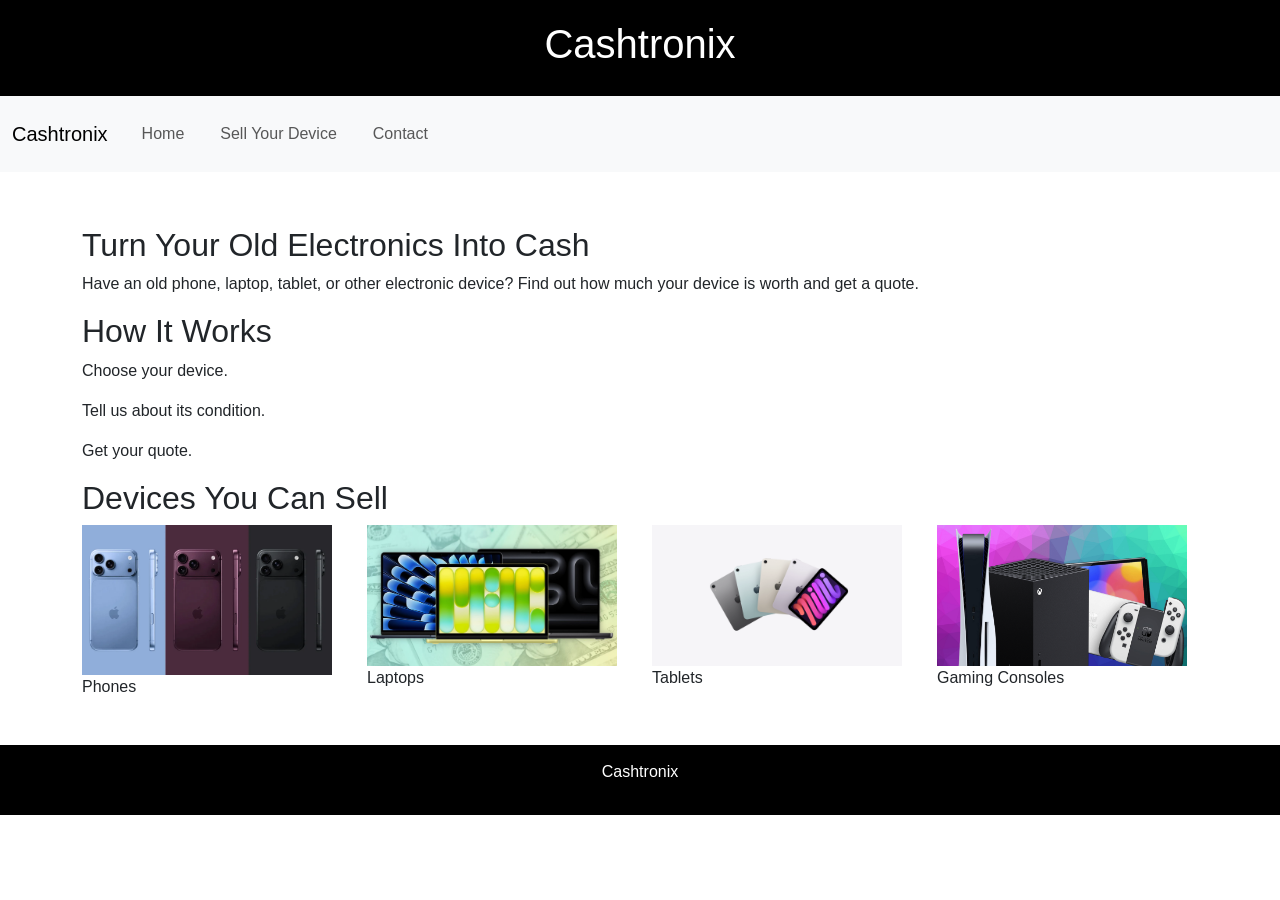
<file: AD-5310-Project/index.html>
<!DOCTYPE html>
<html lang="en">
<head>
    <meta charset="UTF-8">
    <meta name="viewport" content="width=device-width, initial-scale=1.0">
    <title>Cashtronix</title>
    <link href="https://cdn.jsdelivr.net/npm/bootstrap@5.3.3/dist/css/bootstrap.min.css" rel="stylesheet">
    <link rel="stylesheet" href="styles/main.css">
    <script type="text/javascript" src="scripts/main.js" defer></script>
</head>

<body>

    <header>
        <h1>Cashtronix</h1>
    </header>

    <nav class="navbar navbar-expand-lg bg-body-tertiary">
        <div class="container-fluid">
            <span class="navbar-brand">Cashtronix</span>

            <button class="navbar-toggler" type="button" data-bs-toggle="collapse" data-bs-target="#navbarNav">
                <span class="navbar-toggler-icon"></span>
            </button>

            <div class="collapse navbar-collapse" id="navbarNav">
                <div class="navbar-nav">
                    <a class="nav-link" href="index.html">Home</a>
                    <a class="nav-link" href="sell.html">Sell Your Device</a>
                    <a class="nav-link" href="contact.html">Contact</a>
                </div>
            </div>
        </div>
    </nav>

    <main class="container mt-4">
        <h2>Turn Your Old Electronics Into Cash</h2>

        <p>
            Have an old phone, laptop, tablet, or other electronic device?
            Find out how much your device is worth and get a quote.
        </p>

        <h2>How It Works</h2>

        <p>Choose your device.</p>
        <p>Tell us about its condition.</p>
        <p>Get your quote.</p>

        <h2>Devices You Can Sell</h2>

        <div class="row">

            <div class="col col-sm-6 col-md-4 col-lg-3">
                <figure>
                    <img src="images/iPhone.jpg">
                    <figcaption>Phones</figcaption>
                </figure>
            </div>

            <div class="col col-sm-6 col-md-4 col-lg-3">
                <figure>
                    <img src="images/Laptop.jpg">
                    <figcaption>Laptops</figcaption>
                </figure>
            </div>

            <div class="col col-sm-6 col-md-4 col-lg-3">
                <figure>
                    <img src="images/Tablet.jpg">
                    <figcaption>Tablets</figcaption>
                </figure>
            </div>

            <div class="col col-sm-6 col-md-4 col-lg-3">
                <figure>
                    <img src="images/Consoles.jpg">
                    <figcaption>Gaming Consoles</figcaption>
                </figure>
            </div>

        </div>

    </main>

    <footer>
        <p>Cashtronix</p>
    </footer>

    <script src="https://cdn.jsdelivr.net/npm/bootstrap@5.3.3/dist/js/bootstrap.bundle.min.js"></script>

</body>
</html>
</file>
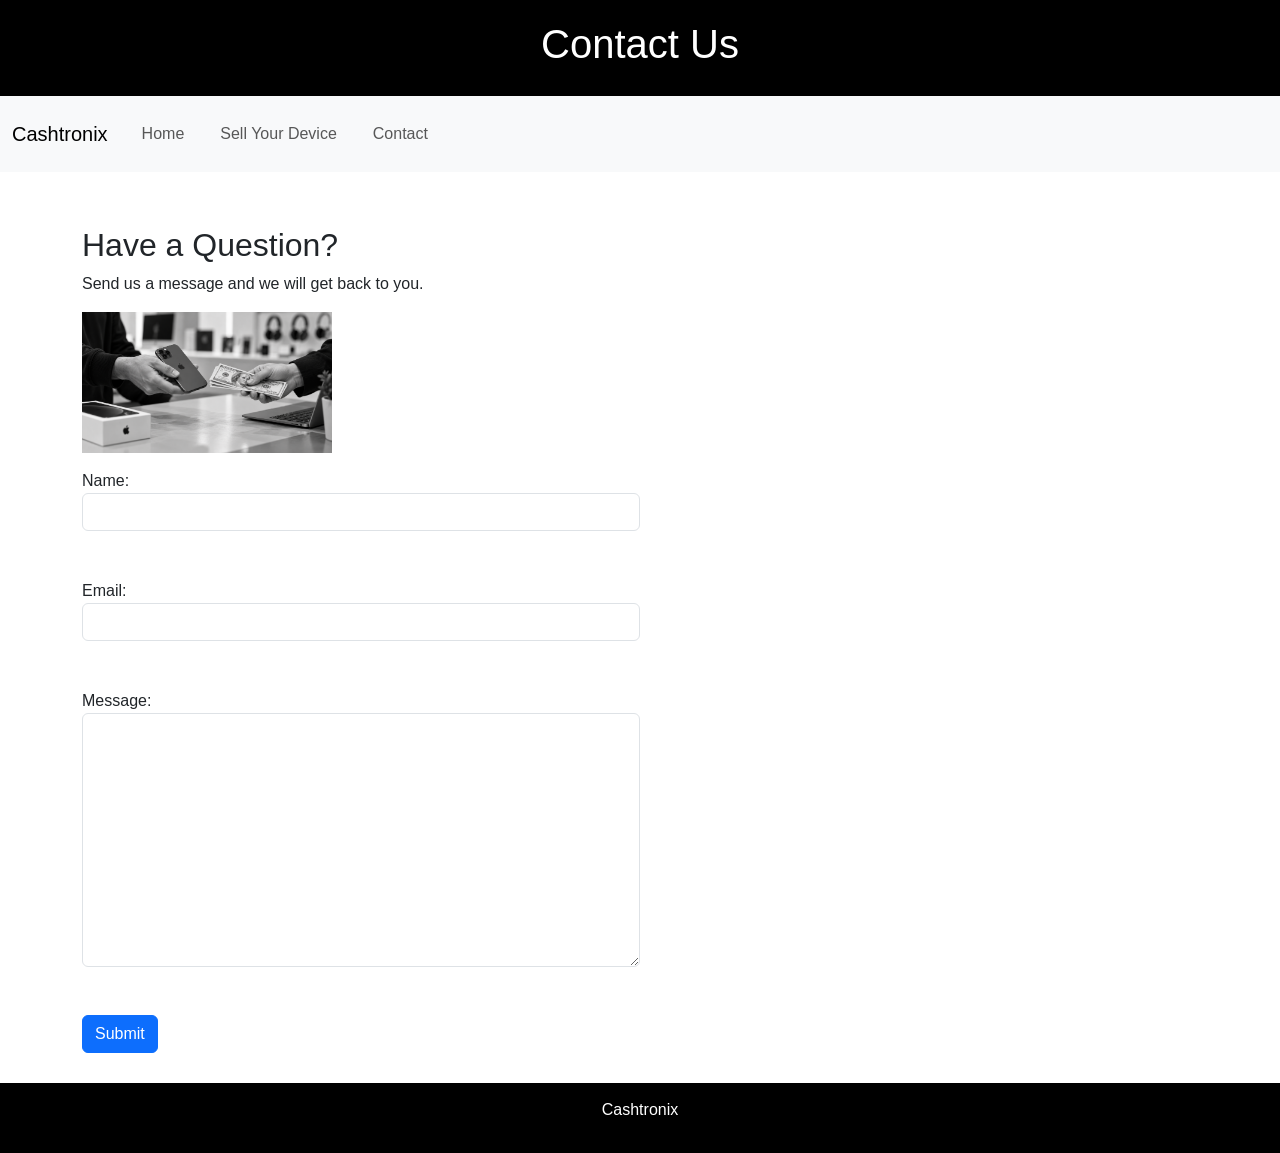
<file: AD-5310-Project/contact.html>
<!DOCTYPE html>
<html lang="en">
<head>
    <meta charset="UTF-8">
    <meta name="viewport" content="width=device-width, initial-scale=1.0">
    <title>Cashtronix</title>
    <link href="https://cdn.jsdelivr.net/npm/bootstrap@5.3.3/dist/css/bootstrap.min.css" rel="stylesheet">
    <link rel="stylesheet" href="styles/main.css">
    <script type="text/javascript" src="scripts/main.js" defer></script>
</head>

<body>

    <header>
        <h1>Contact Us</h1>
    </header>

    <nav class="navbar navbar-expand-lg bg-body-tertiary">
        <div class="container-fluid">
            <span class="navbar-brand">Cashtronix</span>

            <button class="navbar-toggler" type="button" data-bs-toggle="collapse" data-bs-target="#navbarNav">
                <span class="navbar-toggler-icon"></span>
            </button>

            <div class="collapse navbar-collapse" id="navbarNav">
                <div class="navbar-nav">
                    <a class="nav-link" href="index.html">Home</a>
                    <a class="nav-link" href="sell.html">Sell Your Device</a>
                    <a class="nav-link" href="contact.html">Contact</a>
                </div>
            </div>
        </div>
    </nav>

    <main class="container mt-4">
        <h2>Have a Question?</h2>

        <p>Send us a message and we will get back to you.</p>
        <figure>
            <img src="images/trade.jpg">
        </figure>

        <form name="contact" class="col-md-6">

            <label for="name">Name:</label><br>
            <input type="text" class="form-control" name="name" id="name">

            <br><br>

            <label for="email">Email:</label><br>
            <input type="email" class="form-control" name="email" id="email">

            <br><br>

            <label for="message">Message:</label><br>
            <textarea name="message" id="message" rows="10" cols="30" class="form-control"></textarea>

            <br><br>

            <input type="submit" name="submit" value="Submit" class="btn btn-primary">

        </form>

    </main>

    <footer>
        <p>Cashtronix</p>
    </footer>
    <script src="https://cdn.jsdelivr.net/npm/bootstrap@5.3.3/dist/js/bootstrap.bundle.min.js"></script>
</body>
</html>
</file>
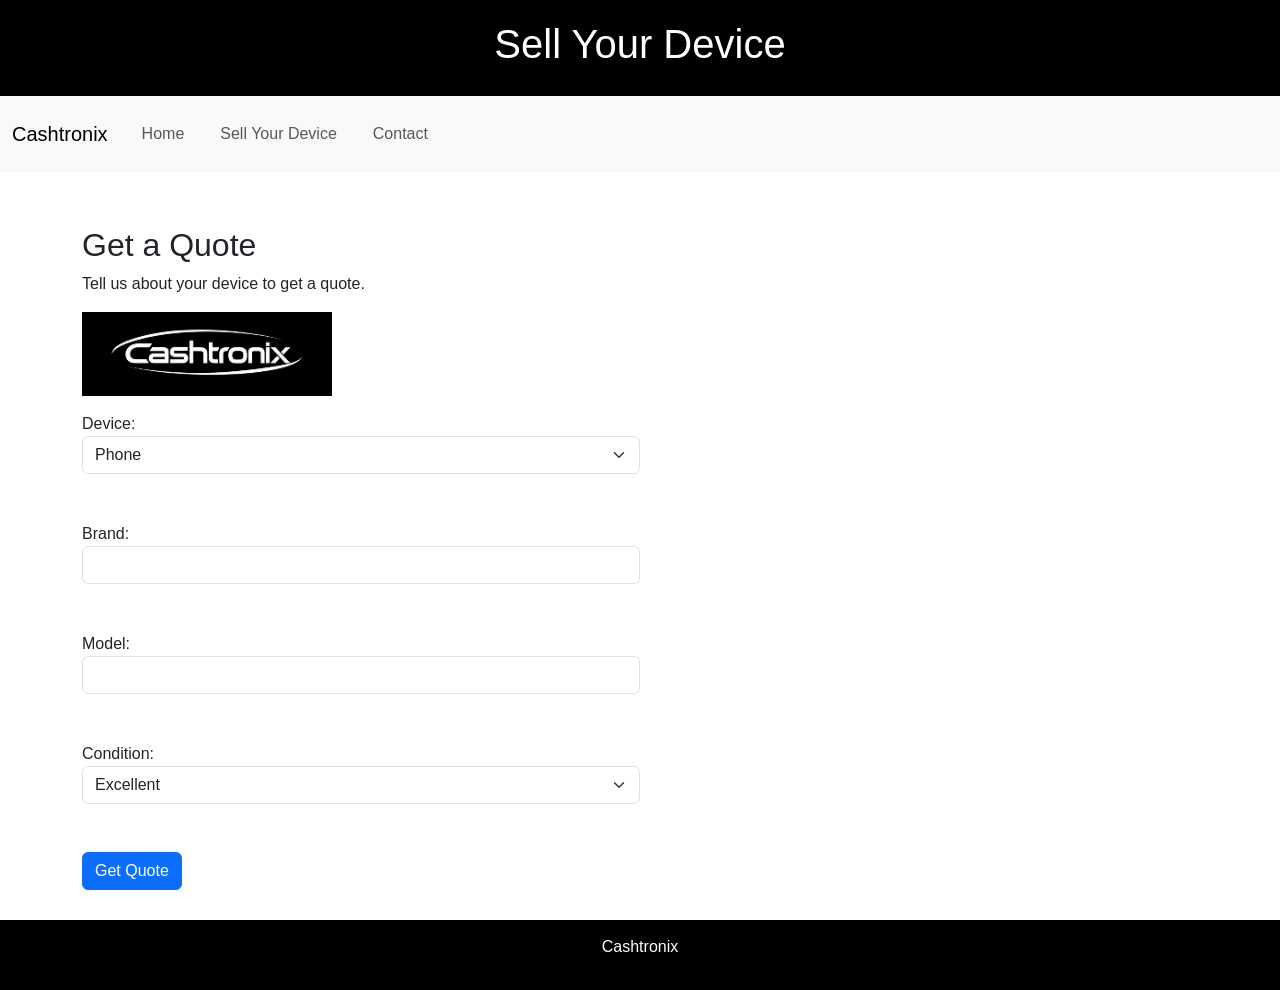
<file: AD-5310-Project/sell.html>
<!DOCTYPE html>
<html lang="en">
<head>
    <meta charset="UTF-8">
    <meta name="viewport" content="width=device-width, initial-scale=1.0">
    <title>Cashtronix</title>
    <link href="https://cdn.jsdelivr.net/npm/bootstrap@5.3.3/dist/css/bootstrap.min.css" rel="stylesheet">
    <link rel="stylesheet" href="styles/main.css">
    <script type="text/javascript" src="scripts/main.js" defer></script>
</head>

<body>

    <header>
        <h1>Sell Your Device</h1>
    </header>

    <nav class="navbar navbar-expand-lg bg-body-tertiary">
        <div class="container-fluid">
            <span class="navbar-brand">Cashtronix</span>

            <button class="navbar-toggler" type="button" data-bs-toggle="collapse" data-bs-target="#navbarNav">
                <span class="navbar-toggler-icon"></span>
            </button>

            <div class="collapse navbar-collapse" id="navbarNav">
                <div class="navbar-nav">
                    <a class="nav-link" href="index.html">Home</a>
                    <a class="nav-link" href="sell.html">Sell Your Device</a>
                    <a class="nav-link" href="contact.html">Contact</a>
                </div>
            </div>
        </div>
    </nav>

    <main class="container mt-4">
        <h2>Get a Quote</h2>

        <p>Tell us about your device to get a quote.</p>
        <figure>
            <img src="images/cashtronix.jpg">
        </figure>

        <form name="device" class="col-md-6">

            <label for="device">Device:</label><br>

            <select name="device" id="device" class="form-select">
                <option value="phone">Phone</option>
                <option value="laptop">Laptop</option>
                <option value="tablet">Tablet</option>
                <option value="console">Game Console</option>
            </select>

            <br><br>

            <label for="brand">Brand:</label><br>
            <input type="text" name="brand" id="brand" class="form-control">

            <br><br>

            <label for="model">Model:</label><br>
            <input type="text" name="model" id="model" class="form-control">

            <br><br>

            <label for="condition">Condition:</label><br>

            <select name="condition" id="condition" class="form-select">
                <option value="excellent">Excellent</option>
                <option value="good">Good</option>
                <option value="fair">Fair</option>
            </select>

            <br><br>

            <input type="submit" name="submit" value="Get Quote" class="btn btn-primary">

        </form>

    </main>

    <footer>
        <p>Cashtronix</p>
    </footer>
    <script src="https://cdn.jsdelivr.net/npm/bootstrap@5.3.3/dist/js/bootstrap.bundle.min.js"></script>

</body>
</html>
</file>
<file: AD-5310-Project/styles/main.css>
body {
    margin: 0;
    font-family: Arial, sans-serif;
}

header {
    background-color: black;
    color: white;
    padding: 20px;
    text-align: center;
}

nav {
    background-color: lightgray;
    padding: 15px;
    text-align: center;
}

nav a {
    color: black;
    margin: 10px;
}

main {
    padding: 30px;
}

footer {
    background-color: black;
    color: white;
    padding: 15px;
    text-align: center;
}

figure img {
    width: 250px;
}
</file>
